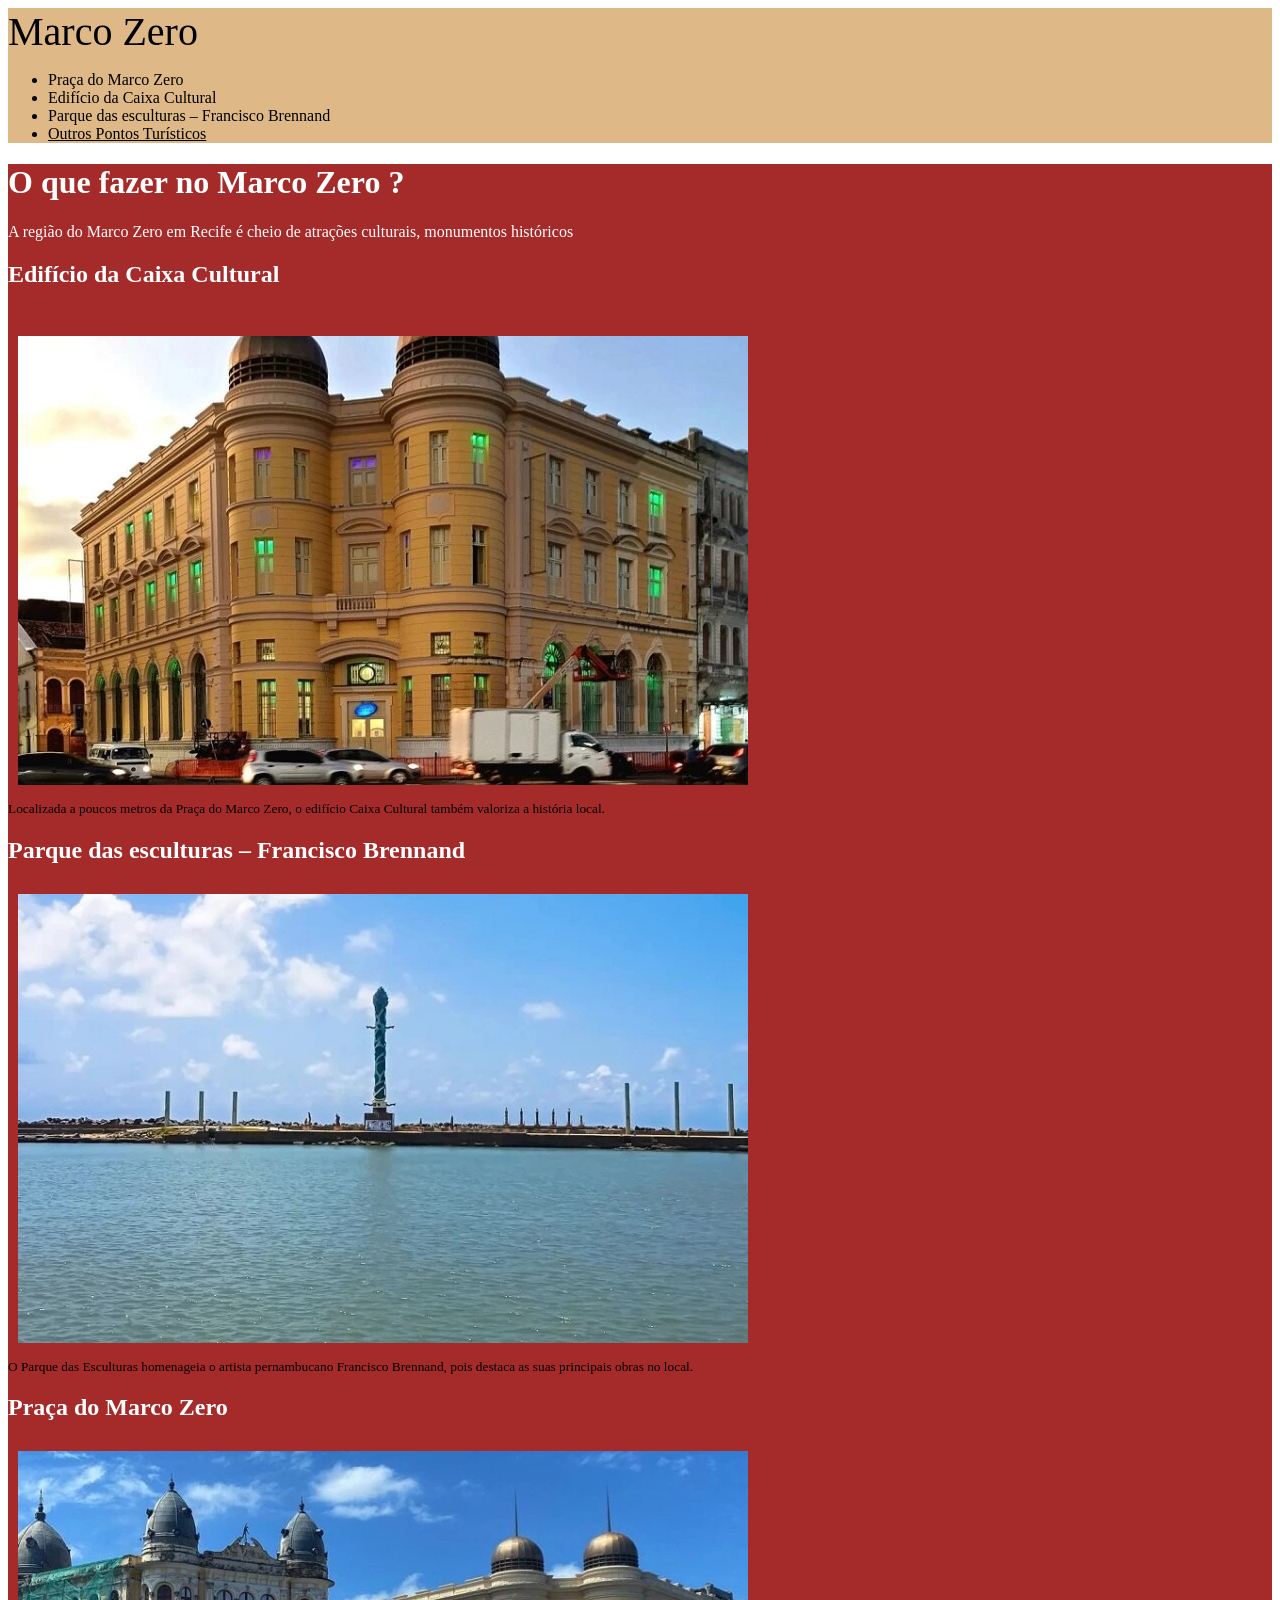
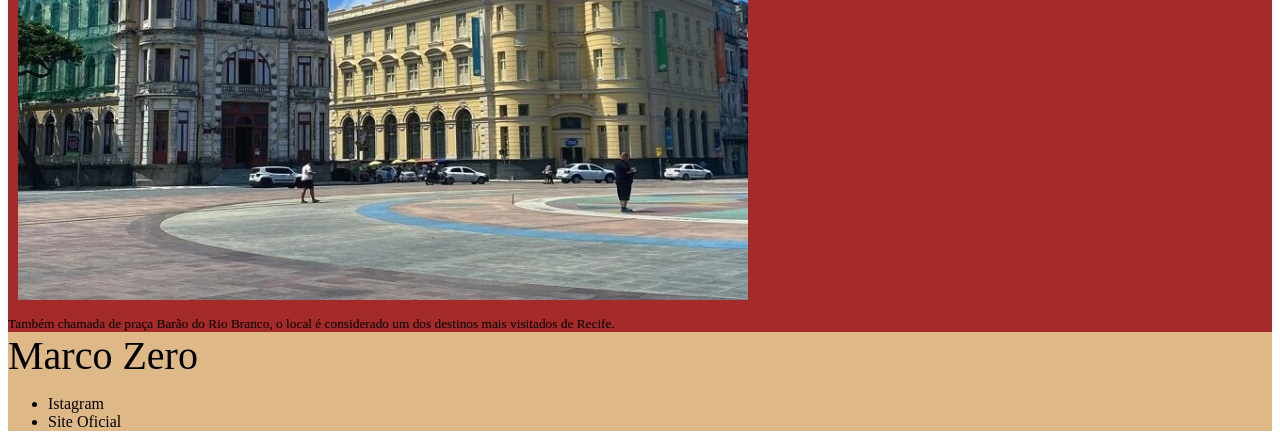
<file: index.html>
<!DOCTYPE html>
<html lang="pt-br">
<head>
    <meta charset="UTF-8">
    <meta name="viewport" content="width=device-width, initial-scale=1.0">
    <link rel="stylesheet" href="styles.css"/>
    <title>MarcoZero</title>
</head>
<body>
    <reader>
        <nav>
        <span id="logo-header">Marco Zero</span>
            <ul>
                <li>Praça do Marco Zero</li>
                <li> Edifício da Caixa Cultural</li>
                <li>Parque das esculturas – Francisco Brennand</li>
                <li><a href="OutrosPontosTuristicos.html">Outros Pontos Turísticos</a></li>
                  

            </ul>
        </nav>
    </reader>
    <Main>
        <h1> O que fazer no Marco Zero ?</h1>
        <p> A região do Marco Zero em Recife é cheio de atrações culturais, monumentos históricos </p>
        <h2><b>Edifício da Caixa Cultural</h2></b>
        <br>
        <img src="/img/edificiodacaixa.webp" alt="Edifício da Caixa Cultural"/>
        <br>
        <small>Localizada a poucos metros da Praça do Marco Zero, o edifício Caixa Cultural também valoriza a história local.</small>
        <br>
        <h2><b>Parque das esculturas – Francisco Brennand</h2></b>
        <img src="/img/parquedasesculturas.webp" alt="Parque das esculturas – Francisco Brennand"/>
        <br>
        <small>O Parque das Esculturas homenageia o artista pernambucano Francisco Brennand, pois destaca as suas principais obras no local. </small>
        <br>
        <h2><b>Praça do Marco Zero</h2></b>
        <img src="/img/pracamarcozero.webp" alt="Praça do Marco Zero"/>
        <br>
        <small>Também chamada de praça Barão do Rio Branco, o local é considerado um dos destinos mais visitados de Recife.</small>
    </Main>
    <footer>
        <span class="logo">Marco Zero</span>
            <ul>
                <li>Istagram</li>
                <li>Site Oficial</li>
            </ul>
    </footer>
</body>
</html>
</file>
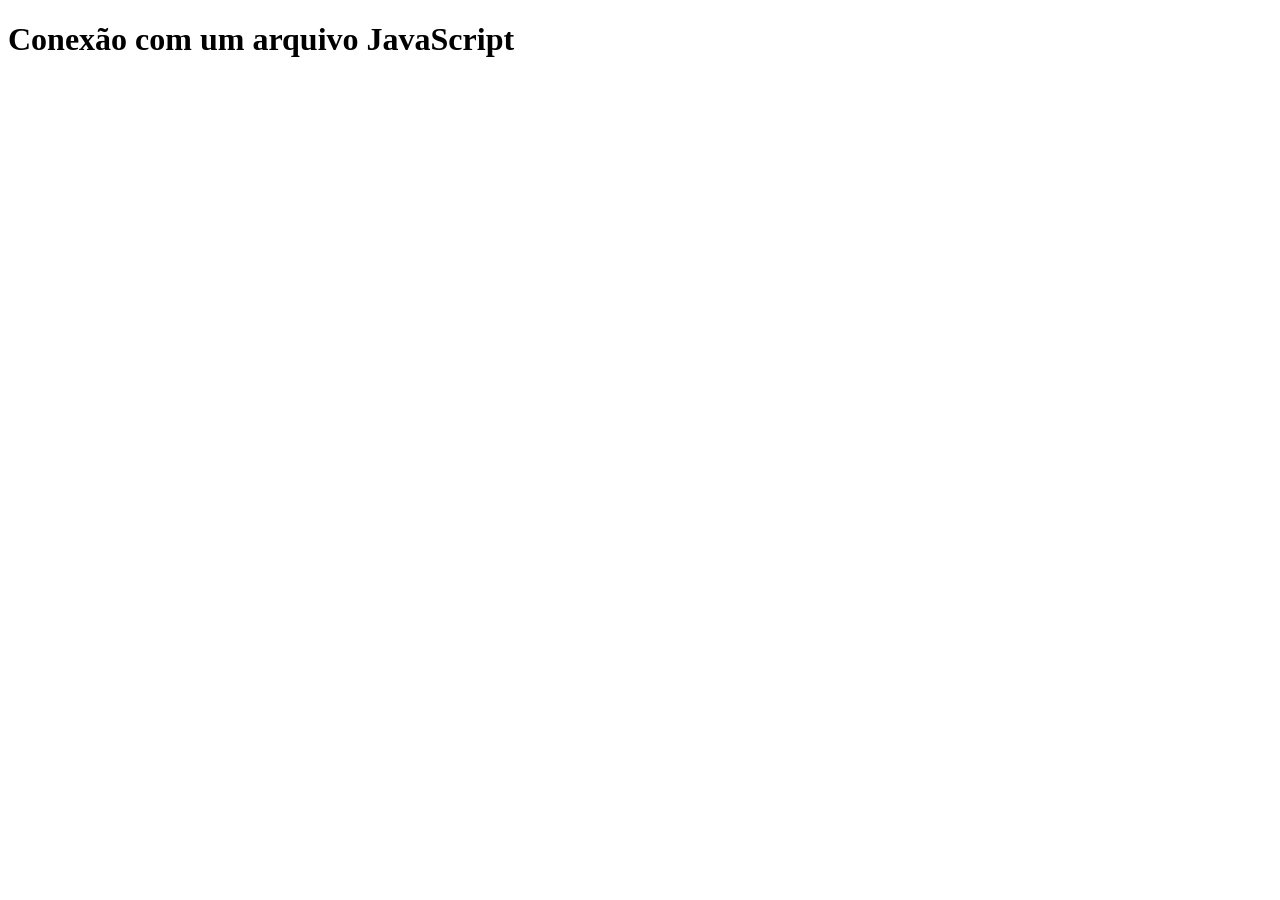
<file: conexao-html/index.html>
<!DOCTYPE html>
<html lang="PT-BR">
<head>
    <meta charset="UTF-8">
    <meta name="viewport" content="width=device-width, initial-scale=1.0">
    <title>conexao html</title>
    <scprit src="script.js" defer></scprit>
</head>
<body>
    <h1>Conexão com um arquivo JavaScript</h1>
</body>
</html>
</file>
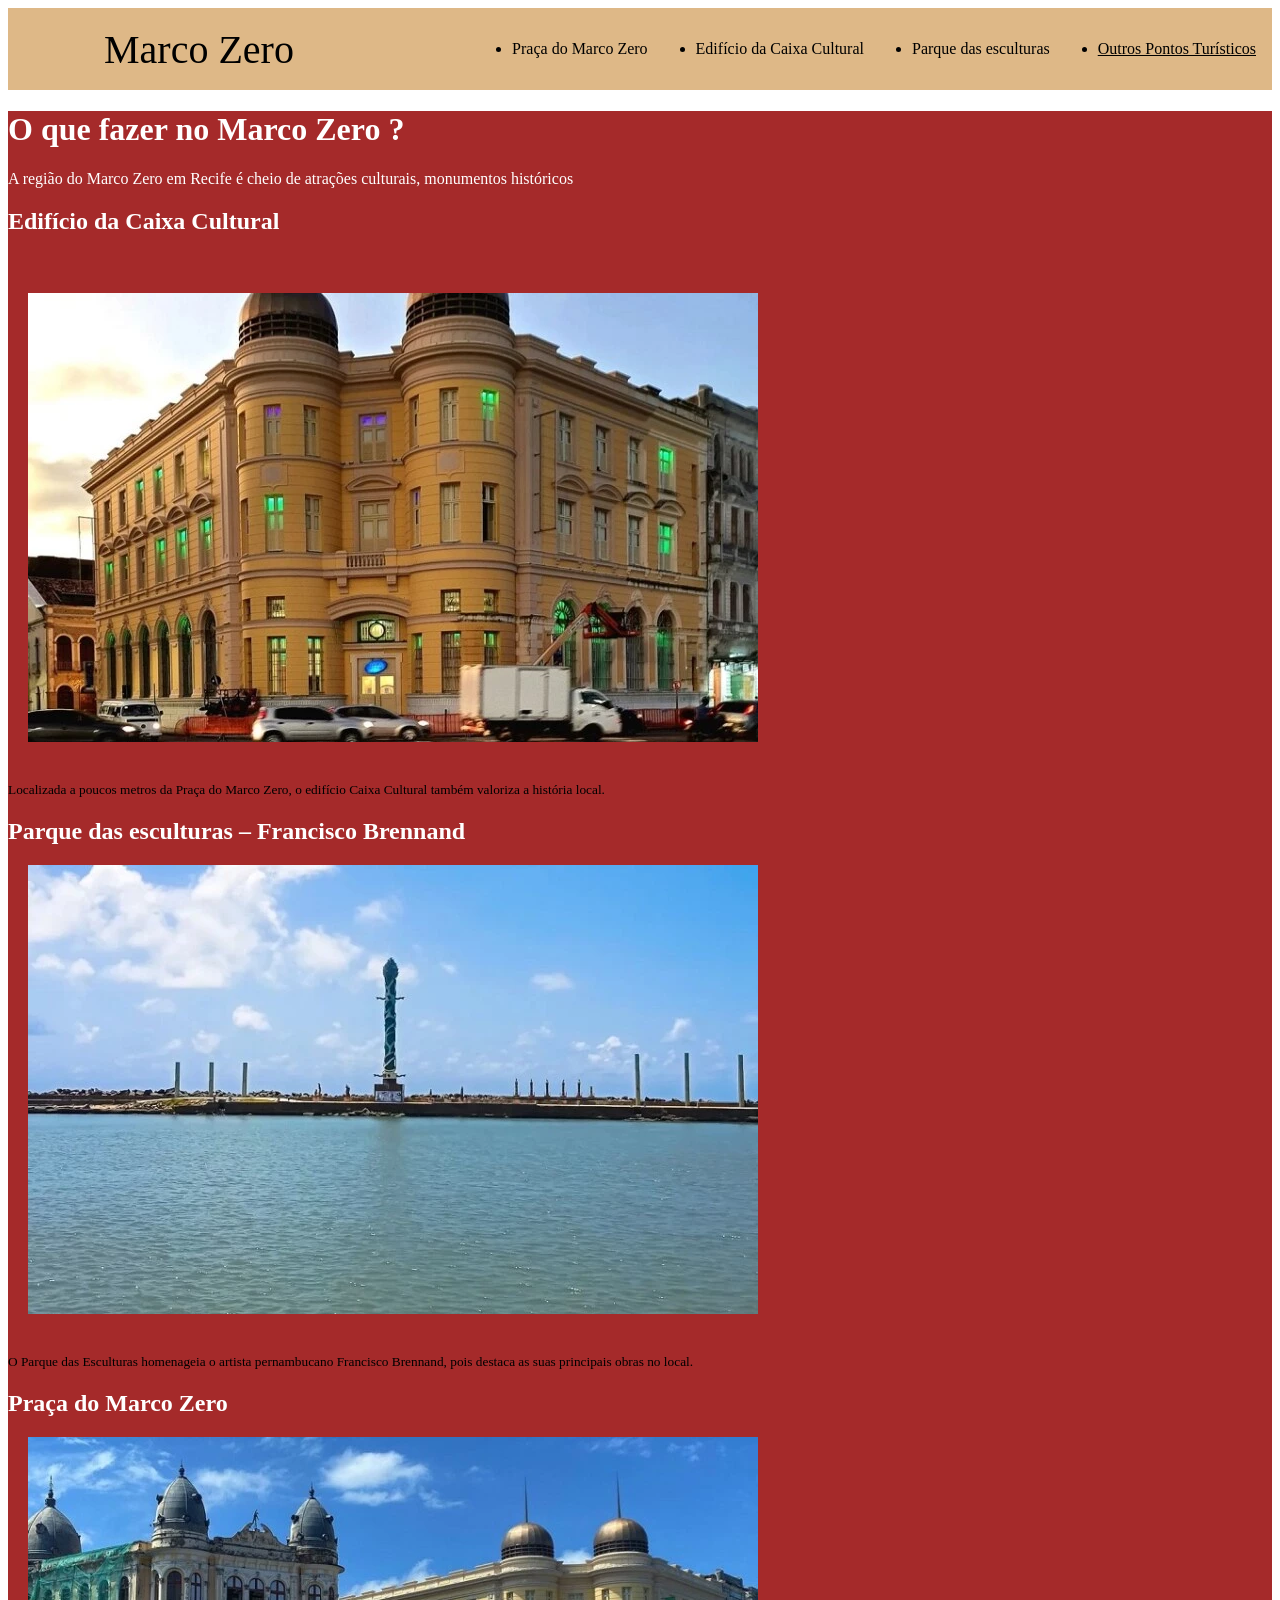
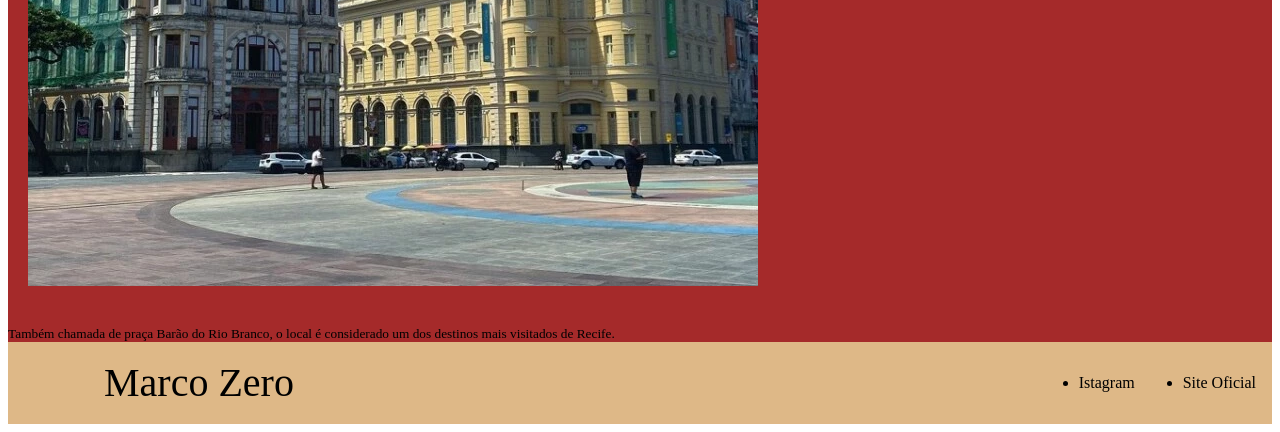
<file: flex_box_na_pagina/index.html>
<!DOCTYPE html>
<html lang="pt-br">
<head>
    <meta charset="UTF-8">
    <meta name="viewport" content="width=device-width, initial-scale=1.0">
    <link rel="stylesheet" href="styles.css"/>
    <title>MarcoZero</title>
</head>
<body>
    <reader>
    <nav>
        <span>Marco Zero</span>
            <ul>
                <li>Praça do Marco Zero</li>
                <li> Edifício da Caixa Cultural</li>
                <li>Parque das esculturas</li>
                <li><a href="/OutrosPontosTuristicos.html">Outros Pontos Turísticos</a></li>
                  

            </ul>
    </nav>
    </reader>
    <Main>
        <h1> O que fazer no Marco Zero ?</h1>
        <p> A região do Marco Zero em Recife é cheio de atrações culturais, monumentos históricos </p>
        <h2><b>Edifício da Caixa Cultural</h2></b>
        <br>
        <img src="/img/edificiodacaixa.webp" alt="Edifício da Caixa Cultural"/>
        <br>
        <small>Localizada a poucos metros da Praça do Marco Zero, o edifício Caixa Cultural também valoriza a história local.</small>
        <br>
        <h2><b>Parque das esculturas – Francisco Brennand</h2></b>
        <img src="/img/parquedasesculturas.webp" alt="Parque das esculturas – Francisco Brennand"/>
        <br>
        <small>O Parque das Esculturas homenageia o artista pernambucano Francisco Brennand, pois destaca as suas principais obras no local. </small>
        <br>
        <h2><b>Praça do Marco Zero</h2></b>
        <img src="/img/pracamarcozero.webp" alt="Praça do Marco Zero"/>
        <br>
        <small>Também chamada de praça Barão do Rio Branco, o local é considerado um dos destinos mais visitados de Recife.</small>
    </Main>
    <footer>
        <span class="logo">Marco Zero</span>
            <ul>
                <li>Istagram</li>
                <li>Site Oficial</li>
            </ul>
    </footer>
</body>
</html>
</file>
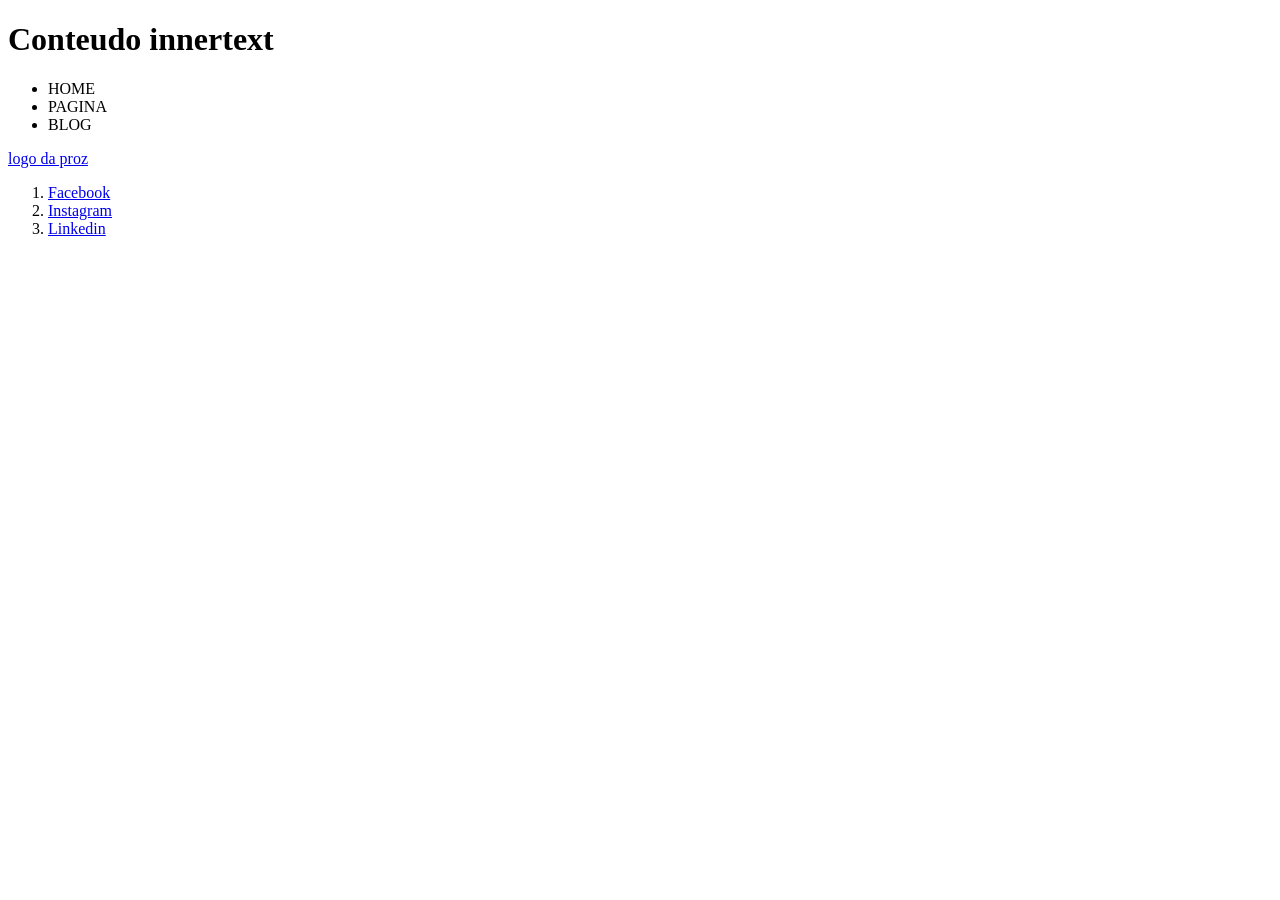
<file: innertext-innerhtml/index.html>
<!DOCTYPE html>
<html lang="en">
<head>
    <meta charset="UTF-8">
    <meta name="viewport" content="width=device-width, initial-scale=1.0">
    <title>Document</title>
    <script src="./script.js" defer></script>
</head>
<body>
    <h1 id="titulo" ></h1>
    <ul></ul>
    <a href="https://prozeducacao.com.br"></a>
    <ol id="lista-ordenada"></ol>
</body>
</html>
</file>
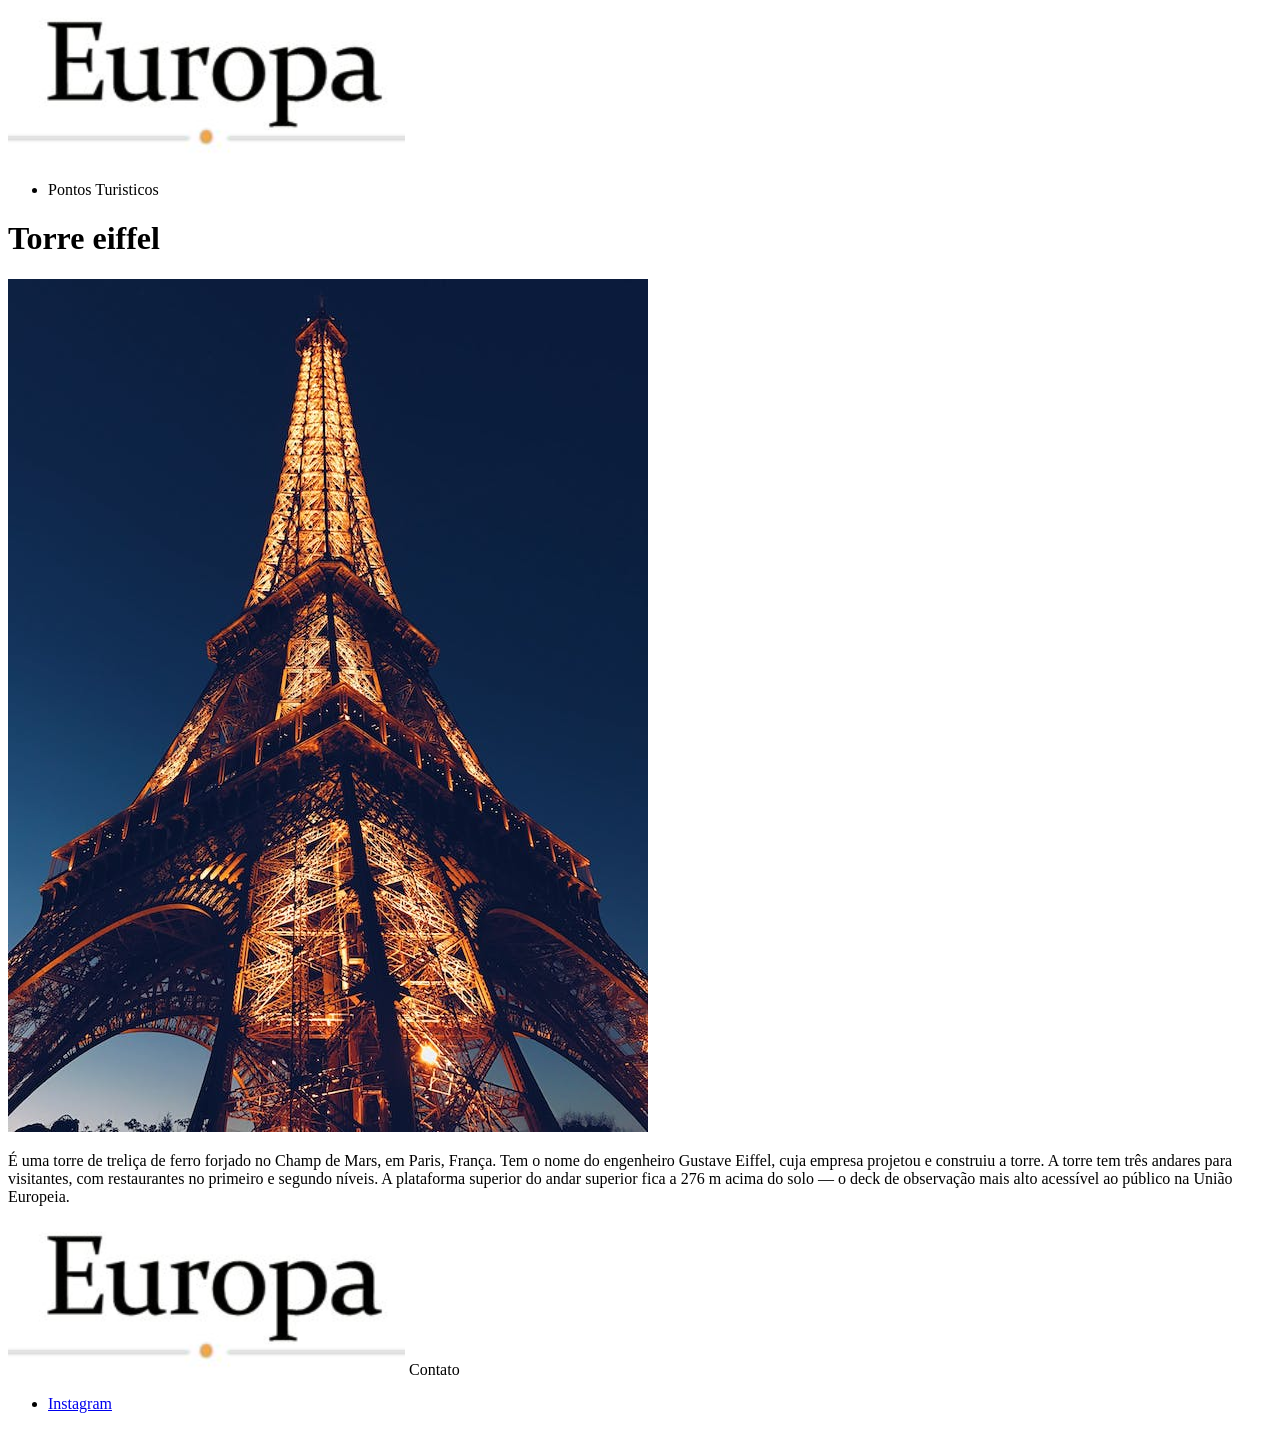
<file: euroTour.html>
<!DOCTYPE html>
<html lang="pt-br">
<head>
    <meta charset="UTF-8">
    <meta name="viewport" content="width=device-width, initial-scale=1.0">
    <title>Pontos-turisticos-Europa</title>
    
</head>
<body>
    <header>
        <img src="img/europa.png" alt="logo Europa" />
        <nav>
            <ul>
                <li>Pontos Turisticos</li>
            </ul>
        </nav>
    </header>
    <man>
        <h1>  Torre eiffel </h1>
        <img src="img/torre-eiffel.jpg"/>

        <section>
           
            <p>É uma torre de treliça de ferro forjado no Champ de Mars, em Paris, 
            França. Tem o nome do engenheiro Gustave Eiffel, cuja empresa projetou e construiu a torre.
            A torre tem três andares para visitantes, com restaurantes no primeiro e segundo níveis.
            A plataforma superior do andar superior fica a 276 m acima do solo 
            — o deck de observação mais alto acessível ao público na União Europeia.</p>
        </section>

    </man>
    <footer>

    </footer>
        <img src="img/europa.png" alt="logo Europa"
    
        <span> Contato</span>
        <ul>
            <li><a href="www.instagram.com">Instagram</a></li>
           
            
        </ul>
    </footer>
    

</body>
</html>
</file>
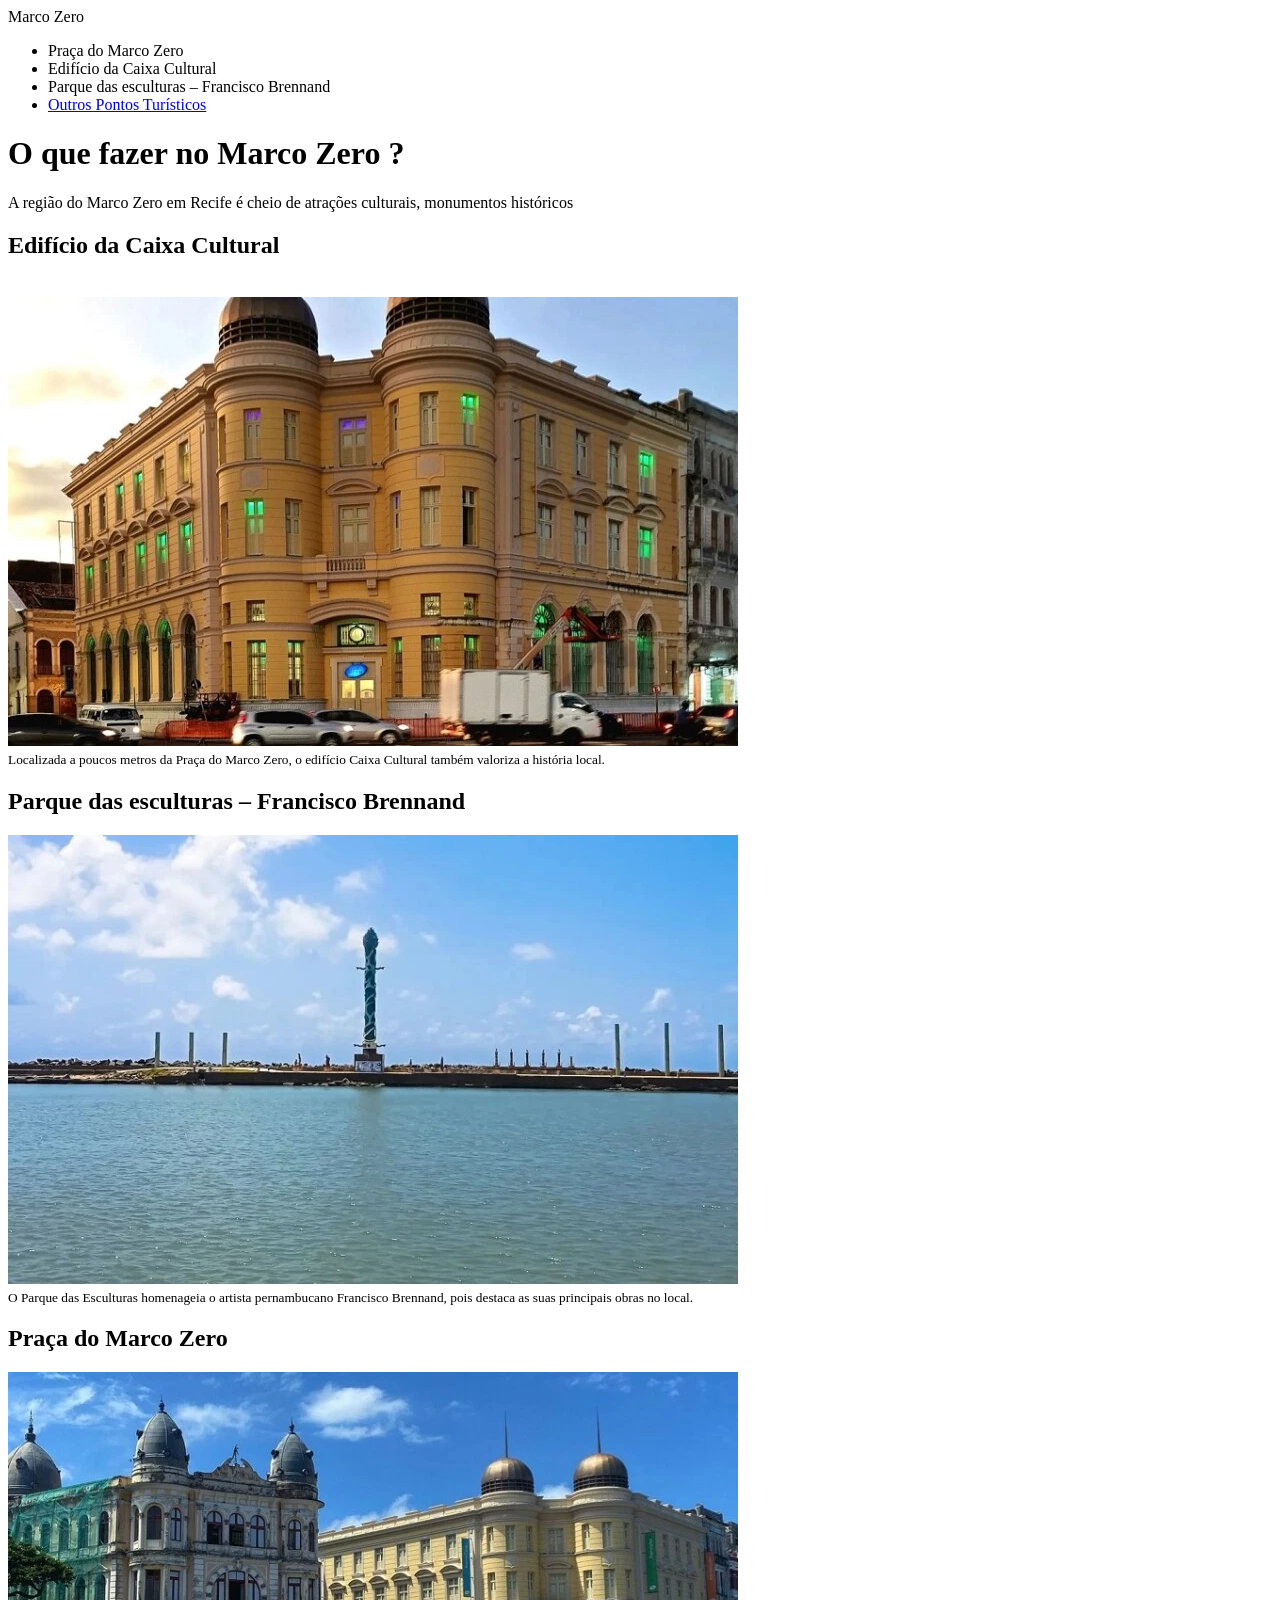
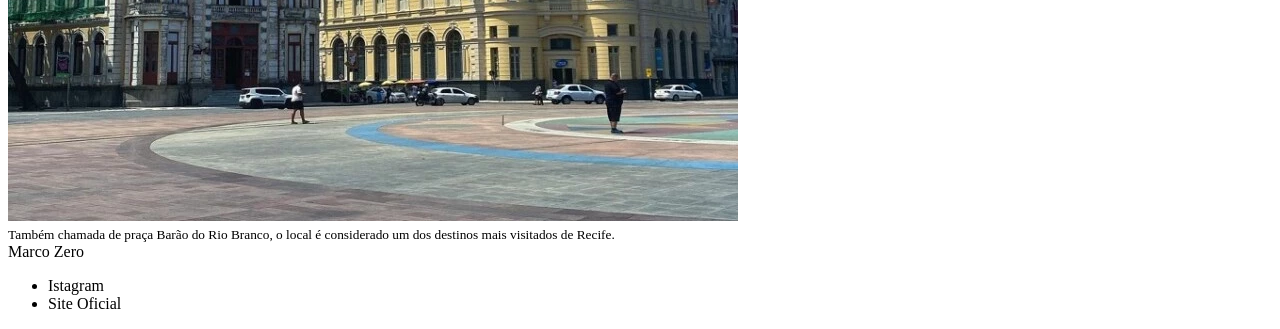
<file: marco_zero.html>
<!DOCTYPE html>
<html lang="pt-br">
<head>
    <meta charset="UTF-8">
    <meta name="viewport" content="width=device-width, initial-scale=1.0">
    
    <title>MarcoZero</title>
</head>
<body>
    <reader>
        <nav>
        <span id="logo-header">Marco Zero</span>
            <ul>
                <li>Praça do Marco Zero</li>
                <li> Edifício da Caixa Cultural</li>
                <li>Parque das esculturas – Francisco Brennand</li>
                <li><a href="OutrosPontosTuristicos.html">Outros Pontos Turísticos</a></li>
                  

            </ul>
        </nav>
    </reader>
    <Main>
        <h1> O que fazer no Marco Zero ?</h1>
        <p> A região do Marco Zero em Recife é cheio de atrações culturais, monumentos históricos </p>
        <h2><b>Edifício da Caixa Cultural</h2></b>
        <br>
        <img src="/img/edificiodacaixa.webp" alt="Edifício da Caixa Cultural"/>
        <br>
        <small>Localizada a poucos metros da Praça do Marco Zero, o edifício Caixa Cultural também valoriza a história local.</small>
        <br>
        <h2><b>Parque das esculturas – Francisco Brennand</h2></b>
        <img src="/img/parquedasesculturas.webp" alt="Parque das esculturas – Francisco Brennand"/>
        <br>
        <small>O Parque das Esculturas homenageia o artista pernambucano Francisco Brennand, pois destaca as suas principais obras no local. </small>
        <br>
        <h2><b>Praça do Marco Zero</h2></b>
        <img src="/img/pracamarcozero.webp" alt="Praça do Marco Zero"/>
        <br>
        <small>Também chamada de praça Barão do Rio Branco, o local é considerado um dos destinos mais visitados de Recife.</small>
    </Main>
    <footer>
        <span class="logo">Marco Zero</span>
            <ul>
                <li>Istagram</li>
                <li>Site Oficial</li>
            </ul>
    </footer>
</body>
</html>
</file>
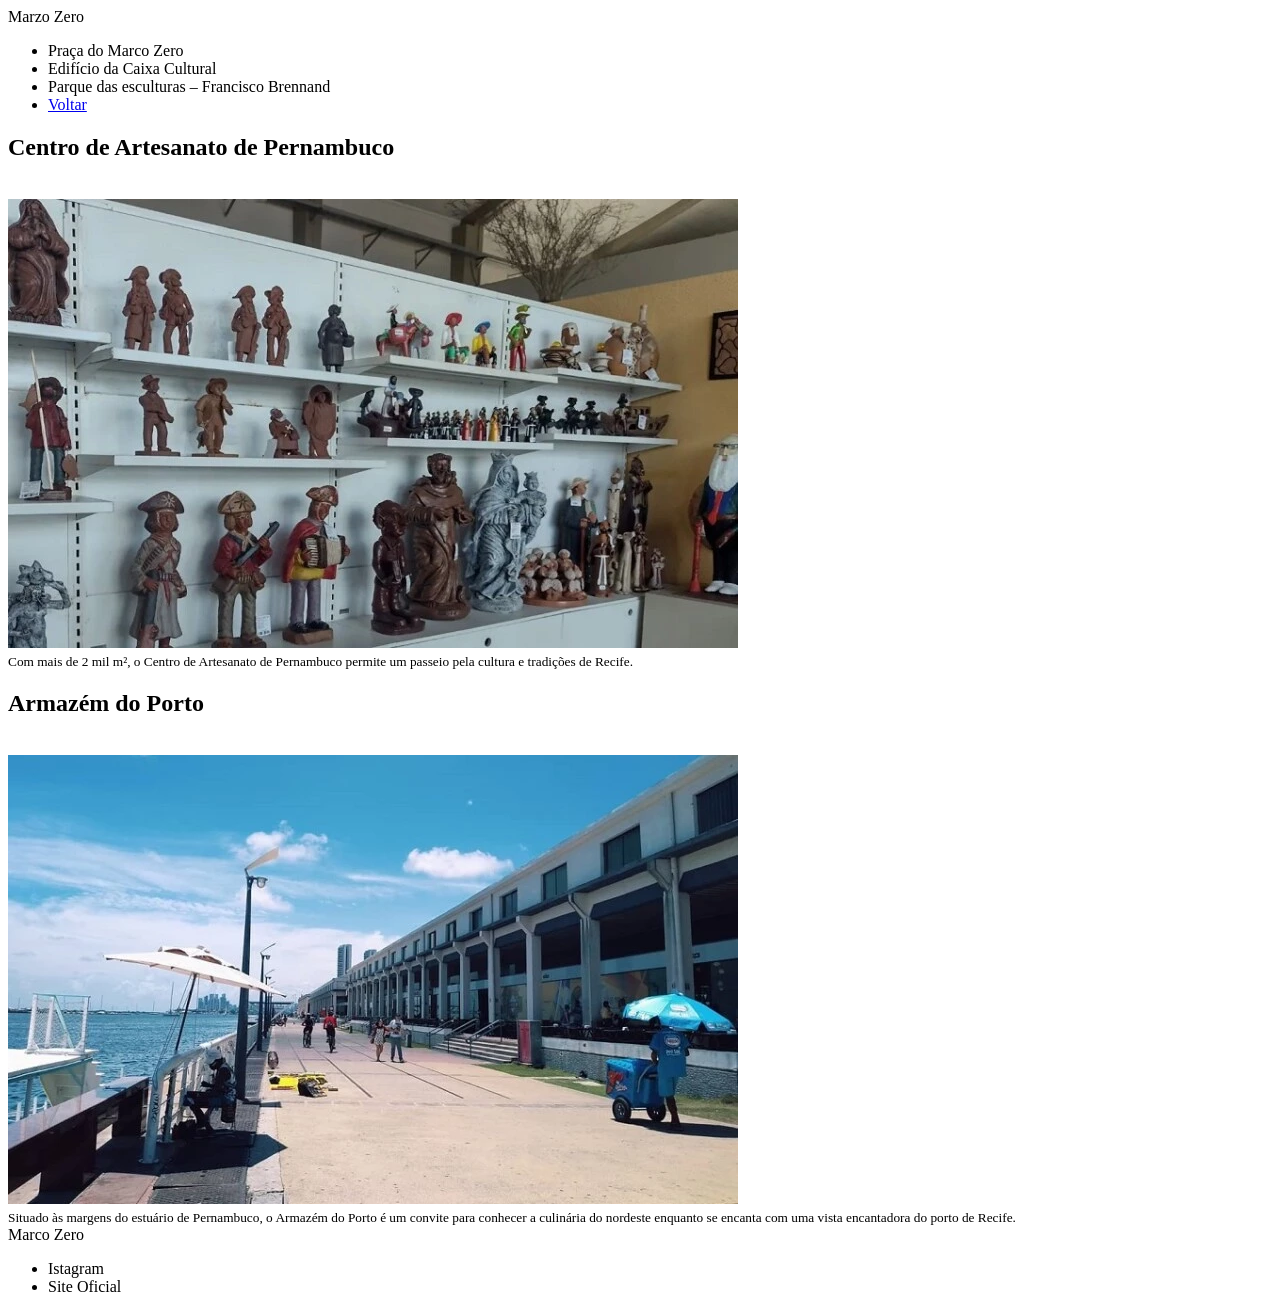
<file: OutrosPontosTuristicos.html>
<!DOCTYPE html>
<html lang="pt-br">
<head>
    <meta charset="UTF-8">
    <meta name="viewport" content="width=device-width, initial-scale=1.0">
    <title>OutrosPontosTuristicos</title>
</head>
<body>
    <reader>
        <span>Marzo Zero</span>
        <nav>
            <ul>
                <li>Praça do Marco Zero</li>
                <li> Edifício da Caixa Cultural</li>
                <li>Parque das esculturas – Francisco Brennand</li>
                <li><a href="marco_zero.html">Voltar</a></li>
                
                  

            </ul>
        </nav>
    </reader>
    <main>
        <h2><b>Centro de Artesanato de Pernambuco</h2></b>
        <br>
        <img src="/img/CentroArtesanatoPernambuco.webp" alt="Centro de Artesanato de Pernambuco"/>
        <br>
        <small>Com mais de 2 mil m², o Centro de Artesanato de Pernambuco permite um passeio pela cultura e tradições de Recife. </small>
        <h2><b>Armazém do Porto</h2></b>
        <br>
        <img src="/img/ArmazémPorto.webp" alt="Armazém do Porto"/>
        <br>
        <small>Situado às margens do estuário de Pernambuco, o Armazém do Porto é um convite para conhecer a culinária do nordeste enquanto se encanta com uma vista encantadora do porto de Recife. </small>
    </main>
    <footer>
        <span>Marco Zero</span>
            <ul>
                <li>Istagram</li>
                <li>Site Oficial</li>
            </ul>
    </footer>
</body>
</html>
</body>
</html>
</file>
<file: styles.css>
header, nav, footer {
    background: burlywood;
    color: black;
}

span {
    font-size: 40px;
}

a {
    color: black;
}

main {
    background: brown;
    color: white;
}

small {
    color: black;
}

img {
    margin: 10px;
}
</file>
<file: flex_box_na_pagina/styles.css>
header, nav, footer {
    background: burlywood;
    color: black;
    padding: 16px;
}

span {
    font-size: 40px;
    display: flex;
    align-items: center;
    margin-left: 80px;
}

a {
    color: black;
}

main {
    background: brown;
    color: white;
}

small {
    color: black;
}

img {
    margin: 20px;
    display: flex;
    align-items: center;
}

header,nav, footer {
    display: flex;
    justify-content: space-between;
    align-items: center;
  }
  
  ul {
    display: flex;
    justify-content: flex-end;
  }
  
  li, .rede-social {
    margin-left: 48px;
  }
</file>
